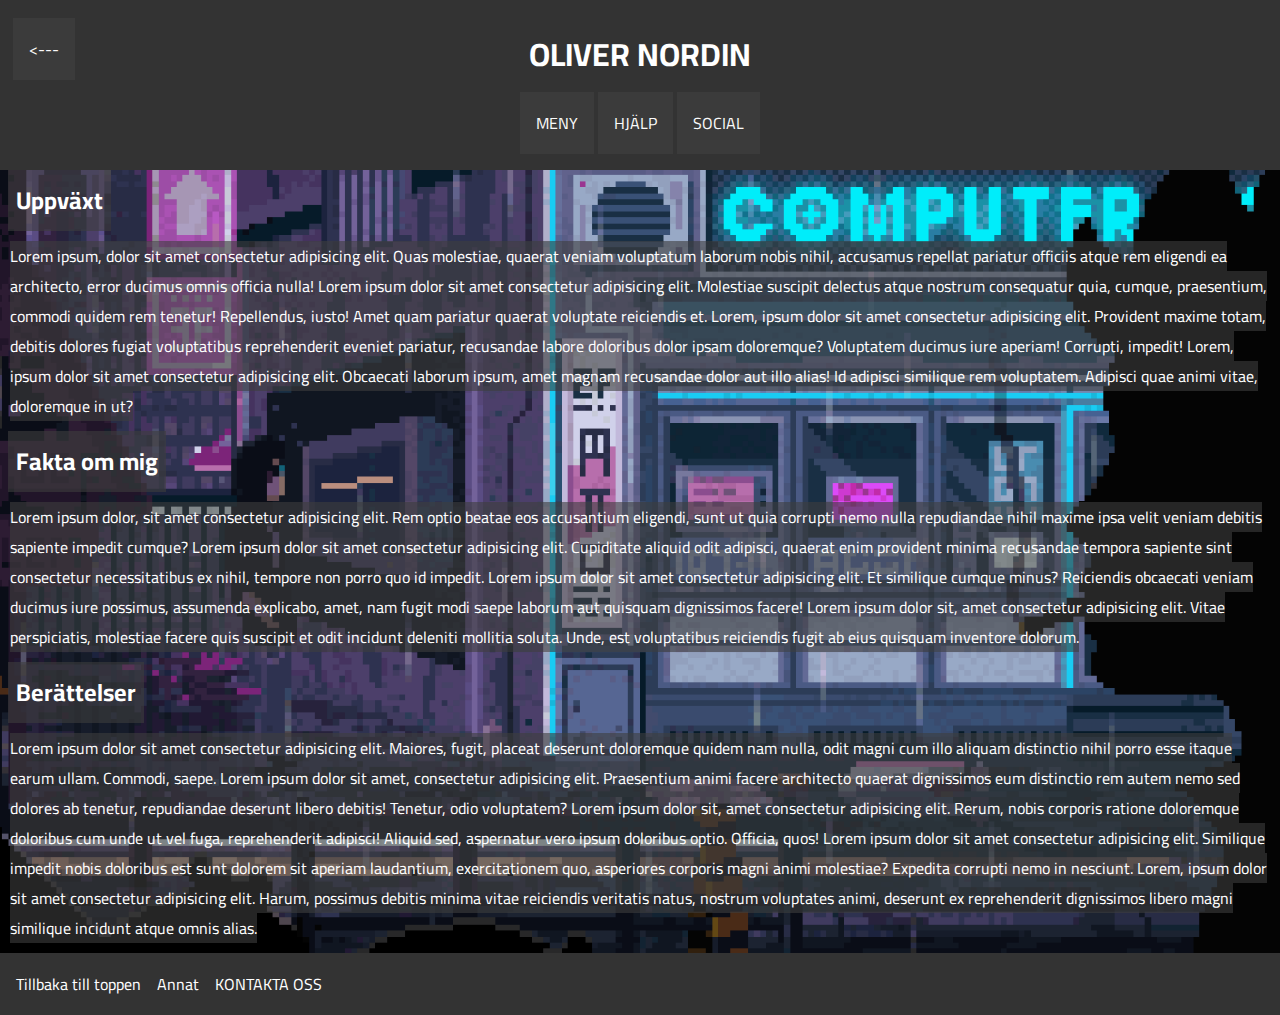
<file: about.html>
<!DOCTYPE html>
<html lang="en">
  <head>
    <meta charset="UTF-8" />
    <meta name="viewport" content="width=device-width, initial-scale=1.0" />
    <meta name="description" content="Personal Website" />
    <meta name="keywords" content="HTML, CSS, JavaScript" />
    <meta name="author" content="Oliver Nordin" />
    <title>Personlig Sida</title>
    <link
      href="https://fonts.googleapis.com/css2?family=Cairo:wght@300&display=swap"
      rel="stylesheet"
    />

    <link rel="stylesheet" href="style.css" />
  </head>
  <body class="aboutbg">
    <article id="hem">
      <header>
        <h1>OLIVER NORDIN</h1>
        <div class="dropdown">
          <button class="dropbtn">MENY</button>
          <div class="dropdown-content">
            <a href="index.html">HEM</a>
            <a href="#history">Uppväxt</a>
            <a href="#fakta">Fakta om mig</a>
            <a href="#story">Berättelser</a>
          </div>
        </div>
        <div class="dropdown">
          <button class="dropbtn">HJÄLP</button>
          <div class="dropdown-content">
            <a href="support.html">Support</a>
            <a
              href="https://www.wikihow.com/Create-a-Website-Using-Google-Sites"
              target="_blank" rel="noopener"
              >Annat</a
            >
          </div>
        </div>
        <div class="dropdown">
          <button class="dropbtn">SOCIAL</button>
          <div class="dropdown-content">
            <a href="https://www.instagram.com/olivernordin03/" target="_blank" rel="noopener"
              >IG</a
            >
            <a href="https://rb.gy/lqwgzv" target="_blank" rel="noopener">YOUTUBE</a>
          </div>
        </div>
        <div class="top-left">
          <a href="index.html"><button class="about"><---</button></a>
        </div>
      </header>
    </article>
    <article id="history">
      <h2><span>Uppväxt</span></h2>
      <table>
        <tbody>
          <tr>
            <td>
              <p>
                <span>
                  Lorem ipsum, dolor sit amet consectetur adipisicing elit. Quas
                  molestiae, quaerat veniam voluptatum laborum nobis nihil,
                  accusamus repellat pariatur officiis atque rem eligendi ea
                  architecto, error ducimus omnis officia nulla! Lorem ipsum
                  dolor sit amet consectetur adipisicing elit. Molestiae
                  suscipit delectus atque nostrum consequatur quia, cumque,
                  praesentium, commodi quidem rem tenetur! Repellendus, iusto!
                  Amet quam pariatur quaerat voluptate reiciendis et. Lorem,
                  ipsum dolor sit amet consectetur adipisicing elit. Provident
                  maxime totam, debitis dolores fugiat voluptatibus
                  reprehenderit eveniet pariatur, recusandae labore doloribus
                  dolor ipsam doloremque? Voluptatem ducimus iure aperiam!
                  Corrupti, impedit! Lorem, ipsum dolor sit amet consectetur
                  adipisicing elit. Obcaecati laborum ipsum, amet magnam
                  recusandae dolor aut illo alias! Id adipisci similique rem
                  voluptatem. Adipisci quae animi vitae, doloremque in ut?
                </span>
              </p>
            </td>
          </tr>
        </tbody>
      </table>
    </article>
    <article id="fakta">
      <h2><span>Fakta om mig</span></h2>
      <table>
        <tbody>
          <tr>
            <td>
              <p>
                <span>
                  Lorem ipsum dolor, sit amet consectetur adipisicing elit. Rem
                  optio beatae eos accusantium eligendi, sunt ut quia corrupti
                  nemo nulla repudiandae nihil maxime ipsa velit veniam debitis
                  sapiente impedit cumque? Lorem ipsum dolor sit amet
                  consectetur adipisicing elit. Cupiditate aliquid odit
                  adipisci, quaerat enim provident minima recusandae tempora
                  sapiente sint consectetur necessitatibus ex nihil, tempore non
                  porro quo id impedit. Lorem ipsum dolor sit amet consectetur
                  adipisicing elit. Et similique cumque minus? Reiciendis
                  obcaecati veniam ducimus iure possimus, assumenda explicabo,
                  amet, nam fugit modi saepe laborum aut quisquam dignissimos
                  facere! Lorem ipsum dolor sit, amet consectetur adipisicing
                  elit. Vitae perspiciatis, molestiae facere quis suscipit et
                  odit incidunt deleniti mollitia soluta. Unde, est voluptatibus
                  reiciendis fugit ab eius quisquam inventore dolorum.
                </span>
              </p>
            </td>
          </tr>
        </tbody>
      </table>
    </article>
    <article id="story">
      <h2><span>Berättelser</span></h2>
      <table>
        <tbody>
          <tr>
            <td>
              <p>
                <span>
                  Lorem ipsum dolor sit amet consectetur adipisicing elit.
                  Maiores, fugit, placeat deserunt doloremque quidem nam nulla,
                  odit magni cum illo aliquam distinctio nihil porro esse itaque
                  earum ullam. Commodi, saepe. Lorem ipsum dolor sit amet,
                  consectetur adipisicing elit. Praesentium animi facere
                  architecto quaerat dignissimos eum distinctio rem autem nemo
                  sed dolores ab tenetur, repudiandae deserunt libero debitis!
                  Tenetur, odio voluptatem? Lorem ipsum dolor sit, amet
                  consectetur adipisicing elit. Rerum, nobis corporis ratione
                  doloremque doloribus cum unde ut vel fuga, reprehenderit
                  adipisci! Aliquid sed, aspernatur vero ipsum doloribus optio.
                  Officia, quos! Lorem ipsum dolor sit amet consectetur
                  adipisicing elit. Similique impedit nobis doloribus est sunt
                  dolorem sit aperiam laudantium, exercitationem quo, asperiores
                  corporis magni animi molestiae? Expedita corrupti nemo in
                  nesciunt. Lorem, ipsum dolor sit amet consectetur adipisicing
                  elit. Harum, possimus debitis minima vitae reiciendis
                  veritatis natus, nostrum voluptates animi, deserunt ex
                  reprehenderit dignissimos libero magni similique incidunt
                  atque omnis alias.
                </span>
              </p>
            </td>
          </tr>
        </tbody>
      </table>
    </article>
    <article id="bottom">
      <footer>
        <nav>
          <ul>
            <li>
              <a href="#hem">Tillbaka till toppen</a>
            </li>
            <li>
              <a href="https://www.wikihow.com/Create-a-Website-Using-Google-Sites" target="_blank" rel="noopener">Annat</a
            </li>
            <li>
              <a href="https://mail.google.com/mail/u/0/" target="_blank" rel="noopener">KONTAKTA OSS</a>
            </li>
          </ul>
        </nav>
      </footer>
    </article>
  </body>
</html>
</file>
<file: style.css>
* {
  margin: 0;
  padding: 0;
  font-family: "Cairo", sans-serif;
}

html {
  min-height: 100%;
}

body {
  background-color: white;
  font-family: "Cairo", sans-serif;
  min-height: 100%;
  margin: 0;
}
.aboutbg {
  background-image: url("aboutme.gif");
  height: 100%;
  background-position: center;
  background-repeat: no-repeat;
  background-size: cover;
}

.homebg {
  background-image: url("homebg.gif");
  height: 100%;
  background-position: center;
  background-repeat: no-repeat;
  background-size: cover;
}

.supportbg {
  background-image: url("support.gif");
  height: 100%;
  background-position: center;
  background-repeat: no-repeat;
  background-size: cover;
}

header {
  padding-top: 16px;
  background-color: #333333;
  padding-bottom: 16px;
  text-align: center;
}

h1 {
  padding: 8px;
  color: white;
}

h1 span {
  background: rgba(49, 49, 49, 0.863);
  padding: 8px;
}

h2 {
  padding: 8px;
  color: white;
}

h2 span {
  background: rgba(61, 61, 61, 0.6);
  padding: 8px;
}

p {
  padding: 8px;
  color: white;
}

p span {
  background: rgba(61, 61, 61, 0.6);
}

ul {
  list-style-type: none;
  overflow: hidden;
}
li {
  float: left;
}

li a {
  display: block;
  color: white;

  padding: 8px;
  text-decoration: none;
  font-family: "Cairo", sans-serif;
}

li a:hover {
  background-color: #111111;
}

#bottom {
  background-color: #333333;
  float: center;
  padding: 8px;
  padding-right: 16px;
}

.about {
  background-color: rgba(61, 61, 61, 0.8);
  color: rgba(250, 250, 250);

  font-size: 16px;
  border: none;
  cursor: pointer;
  text-decoration: none;
  border: none;
  padding: 16px;

  position: relative;
  display: inline-block;
}
.vertical-center {
  margin: 0;
  position: absolute;
  top: 45%;
  left: 40%;
}

.top-left {
  margin: 0;
  position: absolute;
  top: 2%;
  left: 1%;
}

.about:hover {
  background-color: rgba(29, 29, 29, 0.8);
  color: white;
}

.dropbtn {
  background-color: rgba(61, 61, 61, 0.8);
  color: rgb(250, 250, 250);
  padding: 16px;
  font-size: 16px;
  border: none;
  cursor: pointer;
  text-decoration: none;
}

.dropdown {
  position: relative;
  display: inline-block;
}

.dropdown-content {
  display: none;
  position: absolute;
  background-color: #333333;
  min-width: 160px;
  box-shadow: 0px 8px 16px 0px rgba(0, 0, 0, 0.2);
  z-index: 1;
}

.dropdown-content a {
  color: whitesmoke;
  padding: 12px 16px;
  text-decoration: none;
  display: block;
}

.dropdown-content a:hover {
  background-color: #222222;
}

.dropdown:hover .dropdown-content {
  display: block;
}

.dropdown:hover .dropbtn {
  background-color: #222222;
}
</file>
